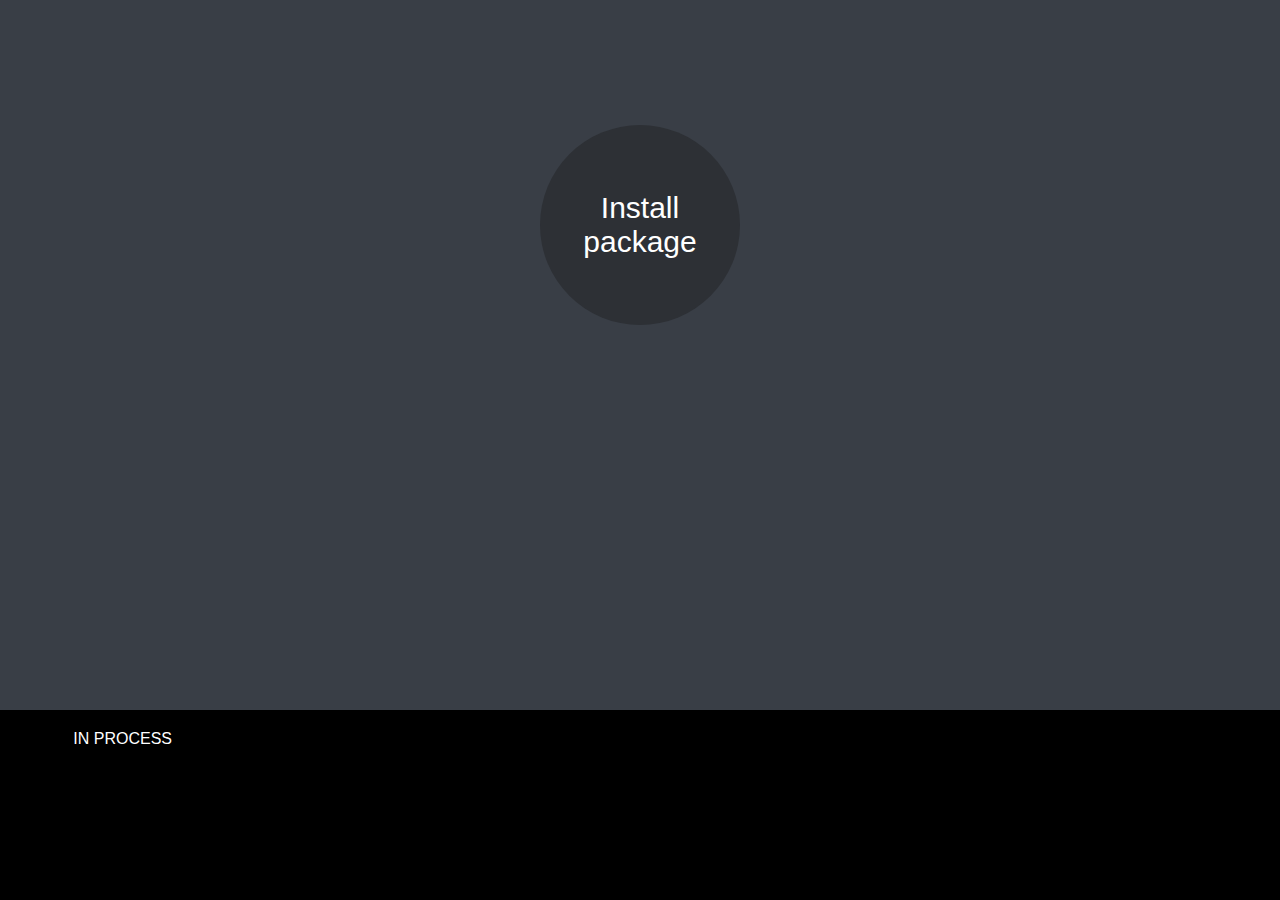
<file: templates/analyze.html>
<!DOCTYPE html>
<html>
<head>
    <title>ANALYZE</title>
    <meta name="viewport" content="width=device-width, initial-scale=1">
    <link rel="icon" type="image/x-icon" href="{{ url_for('static', filename='favicon.png') }}">
    <style>
        * {
            font-family: Arial, Helvetica, sans-serif;
            margin: 0;
            padding: 0;
        }

        body {
            margin: 0;
            padding: 0;
            display: flex;
            justify-content: center;
            align-items: center;
            min-height: 50vh;
            background: #393e46;
        }

        .container {
            text-align: center;
        }

        .button {
            display: flex;
            justify-content: center;
            align-items: center;
            width: 200px;
            height: 200px;
            padding: 0;
            text-decoration: none;
            font-size: 30px;
            overflow: hidden;
            color: white;
            background-color: #2d3035;
            border-radius: 50%;
            transition: all 0.5s ease;
            animation: pulsate 4s infinite;
        }

        .button a {
            display: flex;
            justify-content: center;
            align-items: center;
            width: 100%;
            height: 100%;
            color: white;
            text-decoration: none;
        }

        @keyframes pulsate {
            0% {
                background-color: orange;
                box-shadow: 0 0 20px orange, 0 0 160px orange, 0 0 100px orange;
                transform: scale(1);
            }
            50% {
                background-color: #2d3035;
                box-shadow: none;
                transform: scale(1.2);
            }
            100% {
                background-color: orange;
                box-shadow: 0 0 20px orange, 0 0 160px orange, 0 0 100px orange;
                transform: scale(1);
            }
        }

        .terminal-window {
            position: fixed;
            bottom: 0;
            left: 0;
            width: 100%;
            height: 150px;
            background-color: #000;
            color: #fff;
            padding: 20px;
            overflow: auto;
        }
    </style>
     <script>
        setTimeout(function() {
            window.close();
        }, 60000); // Auto-close after 1 minute (60000 milliseconds)
    </script>
</head>
<body>
    <div class="container">
        <div class="button"><a href="https://github.com/pnmeka/Darna_ML" target="_blank">Install package</a></div>
    </div>

    <div class="terminal-window">
        <!-- Place your terminal data output here -->
        <pre>
            IN PROCESS
        </pre>
    </div>
</body>
</html>
</file>
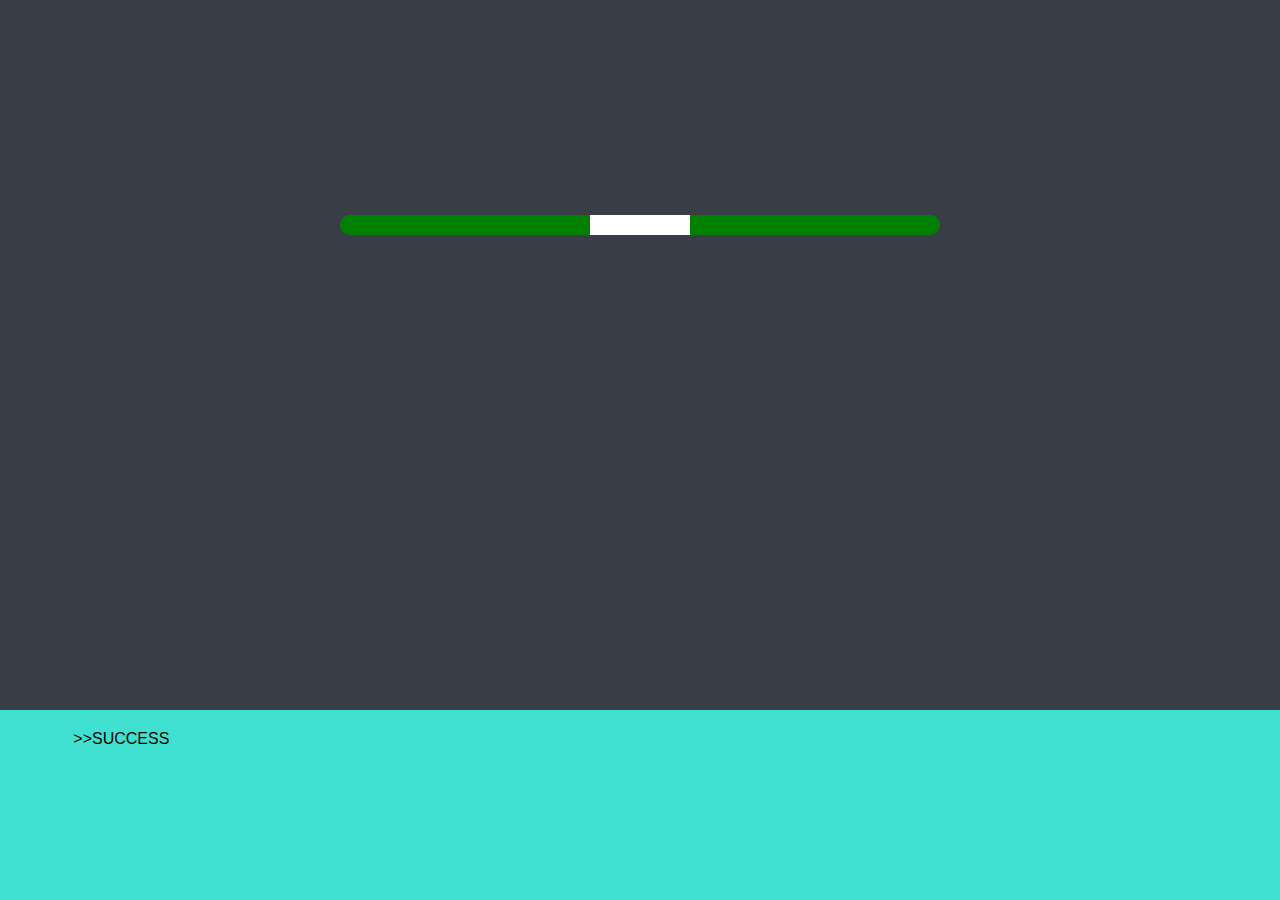
<file: templates/success.html>
<!DOCTYPE html>
<html>
<head>
    <title>Success</title>
    <meta name="viewport" content="width=device-width, initial-scale=1">
    <link rel="icon" type="image/x-icon" href="{{ url_for('static', filename='favicon.png') }}">
    <style>
        * {
            font-family: Arial, Helvetica, sans-serif;
            margin: 0;
            padding: 0;
        }

        body {
            margin: 0;
            padding: 0;
            display: flex;
            justify-content: center;
            align-items: center;
            min-height: 50vh;
            background: #393e46;
        }

        .container {
            text-align: center;
        }

        .button {
            position: relative;
            width: 600px;
            height: 20px;
            padding: 0;
            overflow: hidden;
            background-color: green;
            border-radius: 10px;
            transition: all 0.5s ease;
            animation: pulsate 4s infinite;
        }

        .button::before,
        .button::after {
            content: '';
            position: absolute;
            top: 50%;
            left: 50%;
            transform: translate(-50%, -50%);
            width: 100px;
            height: 20px;
            background-color: white;
        }

        .button::after {
            width: 20px;
            height: 100px;
        }

        @keyframes pulsate {
            0% {
                background-color: aqua;
                box-shadow: 0 0 20px aqua, 0 0 160px aqua, 0 0 100px aqua;
                transform: scale(0.7);
            }
            50% {
                background-color: green;
                box-shadow: none;
                transform: scale(1.2);
            }
            100% {
                background-color: aqua;
                box-shadow: 0 0 20px aqua, 0 0 160px aqua, 0 0 500px aqua;
                transform: scale(1);
            }
        }

        .terminal-window {
            position: fixed;
            bottom: 0;
            left: 0;
            width: 100%;
            height: 150px;
            background-color: turquoise;
            color: black;
            padding: 20px;
            overflow: auto;
        }
    </style>
    <script>
        setTimeout(function() {
            window.close();
        }, 4000); // Auto-close after 1 minute (60000 milliseconds)
    </script>
</head>
<body>
    <div class="container">
        <div class="button"></div>
    </div>

    <div class="terminal-window">
        <!-- Place your terminal data output here -->
        <pre>
            >>SUCCESS 
            
            
        </pre>
    </div>
</body>
</html>
</file>
